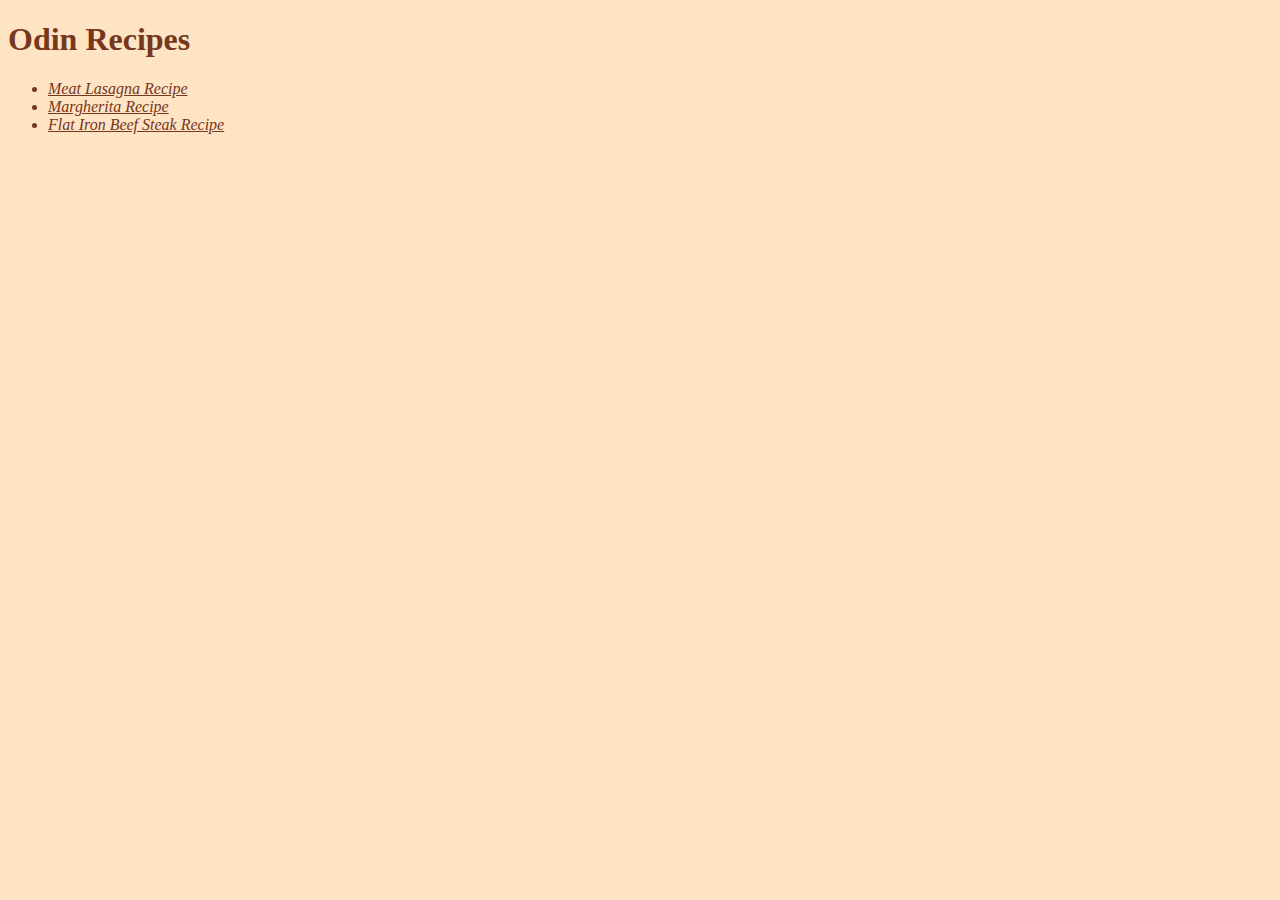
<file: index.html>
<!DOCTYPE html>
<html lang="en">
<head>
    <meta charset="utf-8">
    <meta name="viewport" content="width=device-width, initial-scale=1.0">
    <title>The Odin Project: Recipe Website</title>
    <link rel="stylesheet" href="styles.css" />
</head>
<body>
    <h1>Odin Recipes</h1>

    <ul>

        <li><a href="recipes/lasagna.html"><em>Meat Lasagna Recipe</em></a></li>

        <li><a href="recipes/margherita.html"><em>Margherita Recipe</em></a></li>

        <li><a href="recipes/steak.html"><em>Flat Iron Beef Steak Recipe</em></a></li>
</body>
</html>
</file>
<file: styles.css>
* {
    background-color: bisque;
    font-family: Cambria, Cochin, Georgia, Times, 'Times New Roman', serif;
    color: #75371e;
}
</file>
